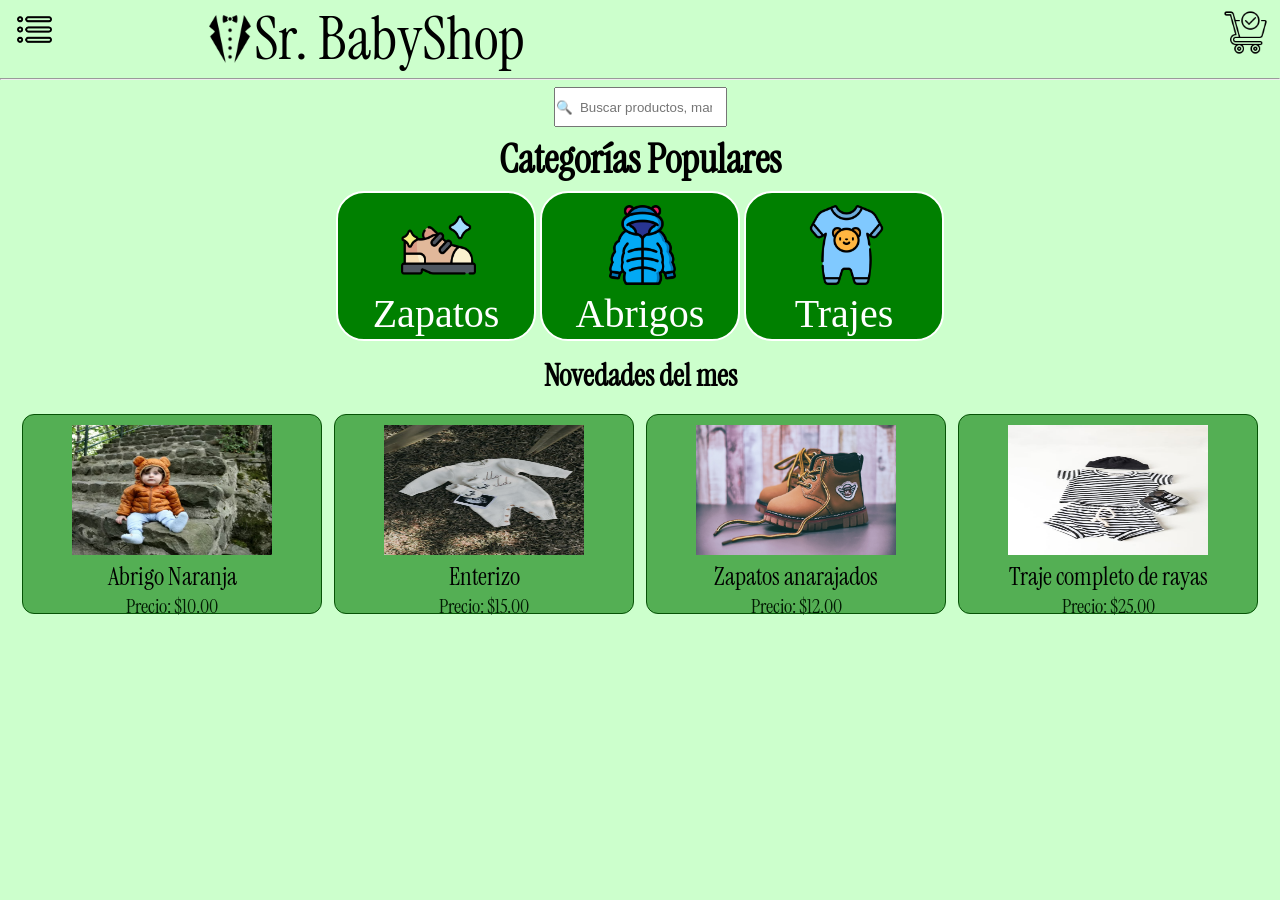
<file: index.html>
<!DOCTYPE html>
<html lang="en">
<head>
    <meta charset="UTF-8">
    <meta name="viewport" content="width=device-width, initial-scale=1.0">
    <title>Sr. BabyShop</title>
    <link rel="stylesheet" href="./CSS/style.css">
</head>
<body id="container" class="fondo">
    <header class="header">
        <div class="menu__header">
            <nav class="menu__link">
                <label for="barra__menu" class="bar__menu"><img class="imagen__barra" src="./IMG/barra_menu.png" alt="barra de menú"></label>
                <input type="checkbox" id="barra__menu" class="barra__menu">
                <ul class="opciones">
                     <p class="word">Sr. BabyShop</p><br>
                    <details class="menu__deplegue">
                    <summary class="submenu__despeque">Catálogo</summary>
                            <ul class="subopciones__menu">
                                <li class="menu__item"><a class="submenu__link" id="submenu__lin" href="./catalogo.html">Todos los productos</a></li>
                                <li class="menu__item"><a class="submenu__link" id="submenu__lin" href="./abrigos.html">Abrigos</a></li>
                                <li class="menu__item"><a class="submenu__link" id="submenu__lin" href="./trajes.html">Trajes</a></li>
                                <li class="menu__item"><a class="submenu__link" id="submenu__lin" href="./catalogo.html">Zapatos</a></li>
                            </ul>
                    </details></li>
                    <li class="menu__item"><a class="menu__link" href="./checkout.html">Checkout</a></li>
                    <li class="menu__item"><a class="menu__link" href="./hitorial.html">Perfil</a></li>
                    <li class="menu__item"><a class="menu__link" href="./historial-pedido.html">Historial</a></li><hr>
                    <li class="menu__item"><a class="menu__link" href="./carrito.html">Carrito</a></li>
                    <li class="menu__item"><a class="menu__link" href="./carroVacio.html">Pantalla Vacía</a></li>
                    <li class="menu__item"><a class="menu__link" href="./historial-pedido.html">Historial de pedidos</a></li>
                    <li class="menu__item"><a class="menu__link" href="./soporte.html">Soporte</a></li>
                </ul>
        </div>
        <div class="header__logo">
            <img id="menuimagen__logo" src="./IMG/logo.png" alt="Logo de un traje">
            <p class="menubrand__name">Sr. BabyShop</p>
        </div>
        <div class="menu__carrito">
            <a class="menu__nameLogo" href="./carrito.html"><img class="imagen__carrito" src="./IMG/carrito_compra.png" alt=""></a>
        </div>
            </nav>    
    </header>
    <hr>

    <main class="principal">
        <div class="main__buscardor">
            <form action="./search" method="get" class="buscar">
                <input class="input__search" type="search" name="q" placeholder="🔍  Buscar productos, marcas .....">
            </form>
        
        </div>
        <div class="tittle">
            <h3 class="main__tittle">Categorías Populares</h3>
        </div>
        <div class="contenido__seccion">
            <div class="main__seccion">
                <a href="./zapatos.html"><img class="seccion__fist" src="./IMG/ZapLogo.png" alt="Icono de un par de zapatos"></a>
                <p class="text__fist">Zapatos</p>
            </div>
            <div class="main__seccion">
                <a href="./abrigos.html"><img class="seccion__fist" src="./IMG/AbrLogo.png" alt="Icono de un abrigo"></a>
                <p class="text__fist">Abrigos</p>
            </div>
            <div class="main__seccion">
                <a href="./trajes.html"><img class="seccion__fist" src="./IMG/LoTraje.png" alt="Logo de un traje"></a>
                <p class="text__fist">Trajes</p>
            </div>
        </div>
        <div>
            <h3 class="title__novedad">Novedades del mes</h3>
        </div>
        <section class="seccion">
            <div class="seccion__novedad">
                <a href="./abrigos.html#abrigoNaraja"><img class="seccion__imagen" src="./IMG/abrigos1.png" alt="Abrigo Anarajando"></a>
                <p class="seccion__name">Abrigo Naranja</p>
                <p class="seccion__price">Precio: $10.00</p>
            </div>
            <div class="seccion__novedad">
                <a href="./trajes.html#enterizo"><img class="seccion__imagen" src="./IMG/traje.png" alt="Enterizo blanco"></a>
                <p class="seccion__name">Enterizo</p>
                <p class="seccion__price">Precio: $15.00</p>
            </div>
            <div class="seccion__novedad">
                <a href="./zapatos.html"><img class="seccion__imagen" src="./IMG/shoes.png" alt="Zapatos naranjas"></a>
                <p class="seccion__name">Zapatos anarajados</p>
                <p class="seccion__price">Precio: $12.00</p>
            </div>
            <div class="seccion__novedad">
                <a href="./trajes.html"><img class="seccion__imagen" src="./IMG/traje1.png" alt="Traje de rayas"></a>
                <p class="seccion__name">Traje completo de rayas</p>
                <p class="seccion__price">Precio: $25.00</p>
            </div>
        </section>
    </main>
</body>
</html>
</file>
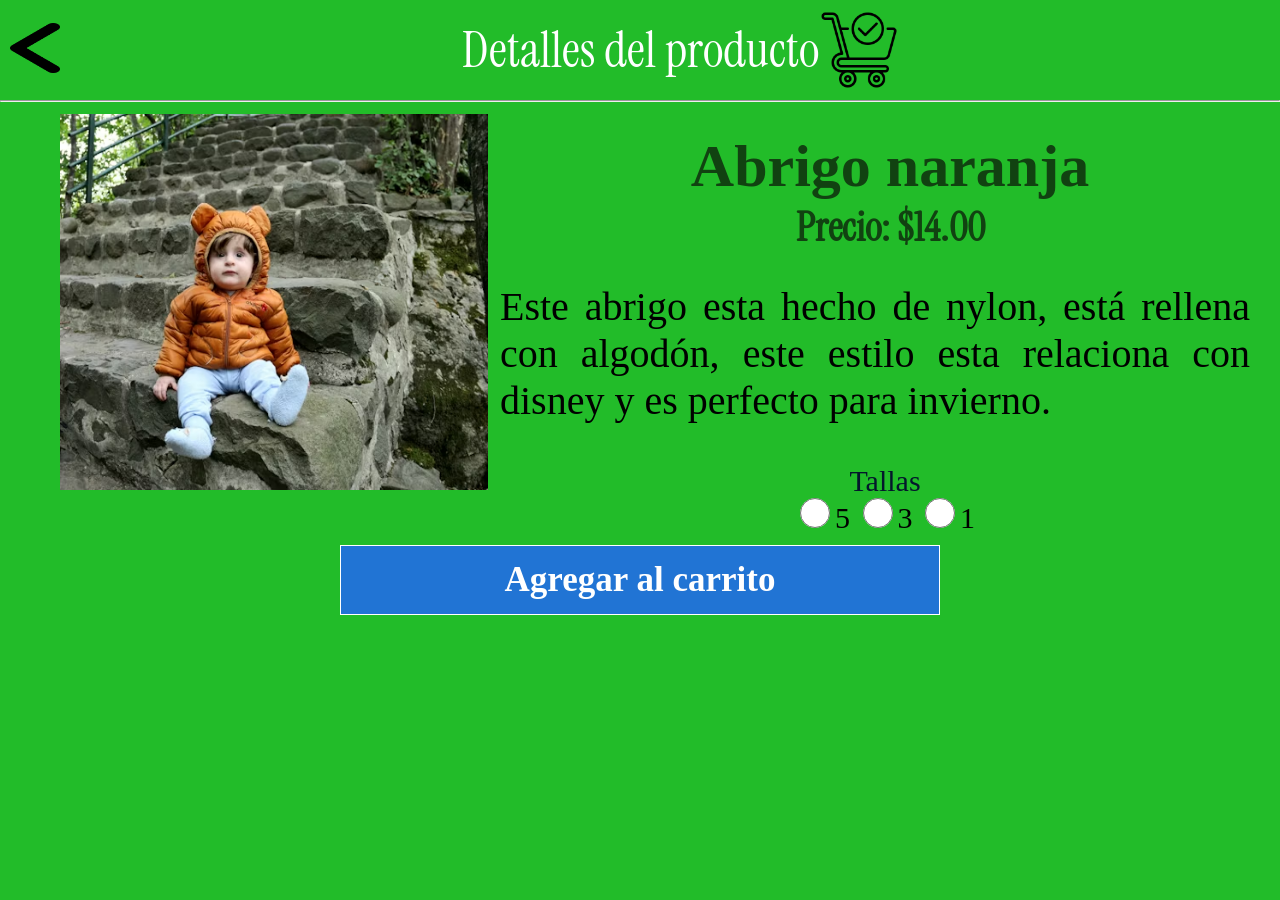
<file: abrigos.html>
<!DOCTYPE html>
<html lang="en">
<head>
    <meta charset="UTF-8">
    <meta name="viewport" content="width=device-width, initial-scale=1.0">
    <title>Abrigo Naraja</title>
    <link rel="stylesheet" href="./CSS/abrigos.css">
</head>
<body class="fondo">
    <header class="heads">
        <nav class="heades">
            <div class="main__header">
                <div class="main__regresar">
                    <a class="main__back" href="./catalogo.html"><img class="imagen__back" src="./IMG/regresar.png" alt="Signo para regresar"></a>
                </div>
                <div class="header__detail">
                    <p class="header__subtitle">Detalles del producto</p>
                </div>
                <div class="main__carrito">
                    <a href="./carrito.html"><img class="imagen__car" src="./IMG/carrito_compra.png" alt="carrito de compra"></a>
                </div>
            </div>
            <hr>
        </nav>
    </header>
    <main class="prince">
        <div class="prince__product">
            <img class="image__producto" src="./IMG/abrigos1.png" alt="Abrigo naranja">
            <h3 class="name__producto">Abrigo naranja</h3>
            <h4 class="price__producto">Precio: $14.00</h4>
            <p class="descriptio__producto">Este abrigo esta hecho de nylon, está rellena con algodón, este estilo esta relaciona con disney y es perfecto para invierno.</p>
        </div>
        <div class="choose__size">
            <label class="choose" for="size">Tallas</label><br>
            <input class="choose" type="radio" name="size" value="5">5
            <input class="choose" type="radio" name="size" value="3">3
            <input class="choose" type="radio" name="size" value="1">1
        </div>
        <div class="agregar">  <a class="add__car" href="./carrito.html">Agregar al carrito</a></div>
    </main>
</body>
</html>
</file>
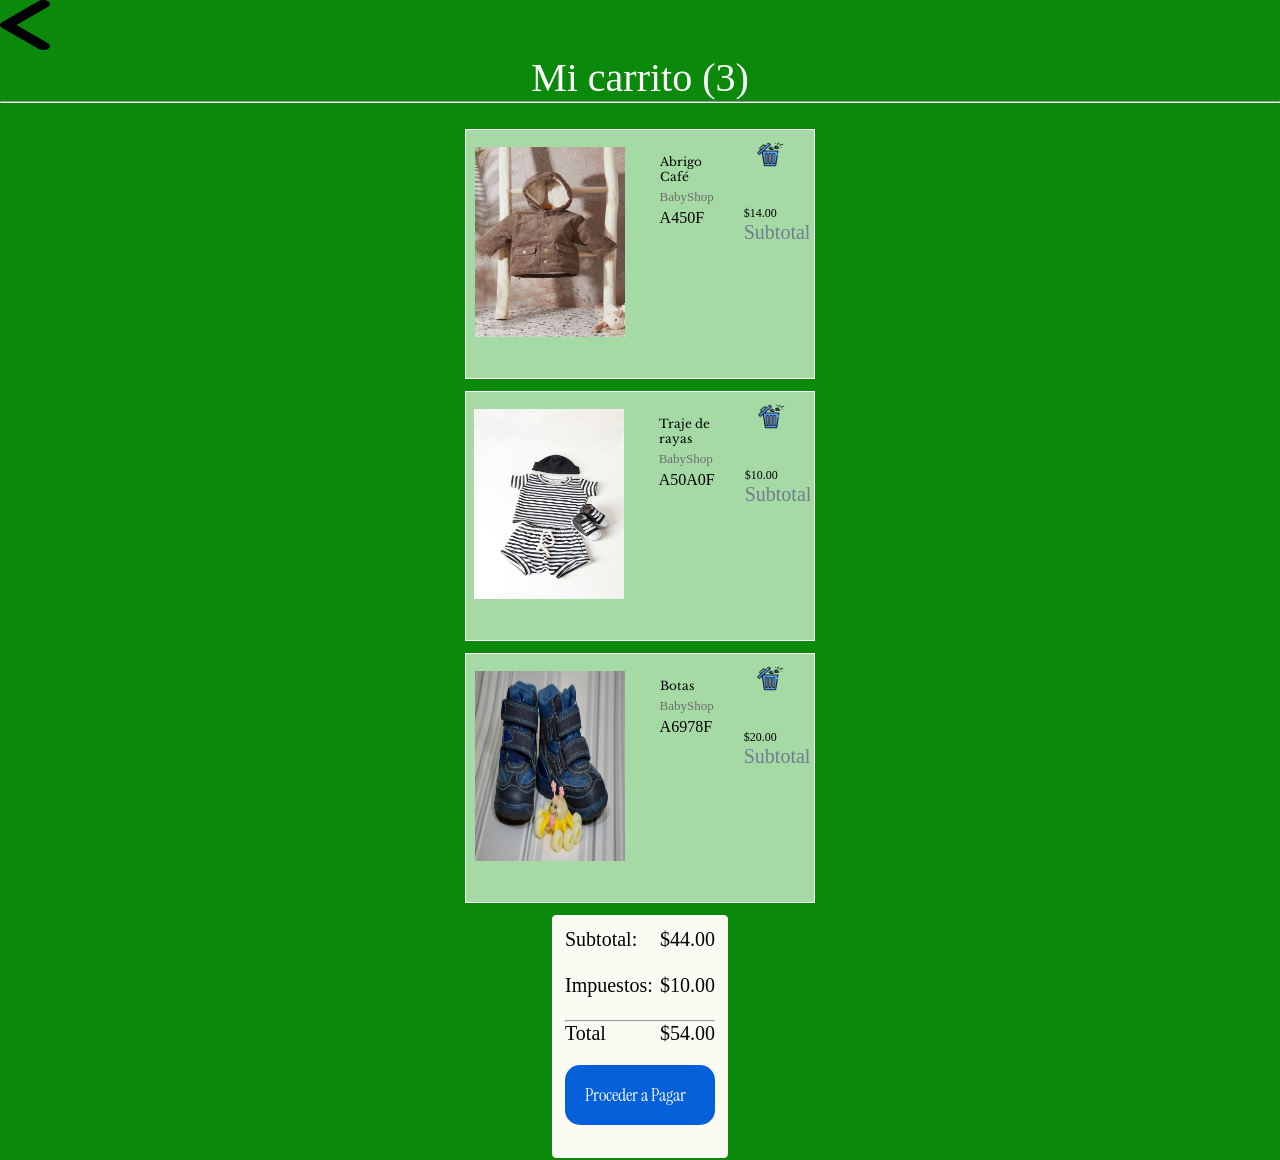
<file: carrito.html>
<!DOCTYPE html>
<html lang="en">
<head>
    <meta charset="UTF-8">
    <meta name="viewport" content="width=device-width, initial-scale=1.0">
    <title>Carrito</title>
    <link rel="stylesheet" href="./CSS/carrito.css">
</head>
<body class="fondo">
    <header class="header">
        <div class="header__div">
            <a href="./index.html"><img class="header__image" src="./IMG/regresar.png" alt=""></a>
        </div>
        <div class="header__tittle">
            <p class="header__text">Mi carrito (3)</p>
        </div>
        <hr>
        <main class="main__car">
            <div class="main__div">
                <section class="section__car">
                    <div class="main__image">
                        <img class="image" src="./IMG/abrigos2.png" alt="Abrigo café">
                    </div>
                    <div class="main__description">
                        <p class="description">Abrigo Café</p>
                        <p class="name">BabyShop</p>
                        <p class="code">A450F</p>
                    </div>
                    <div  class="main__details">
                        <img class="basurero" src="./IMG/basurero.png" alt="Basurero">
                        <p class="price">$14.00</p>
                        <p class="subtotal">Subtotal</p>
                    </div>
                </section>
                <section class="section__car">

                <div class="main__image">
                    <img class="image" src="./IMG/traje1.png" alt="Abrigo café">
                </div>
                <div class="main__description">
                    <p class="description">Traje de rayas</p>
                    <p class="name">BabyShop</p>
                    <p class="code">A50A0F</p>
                </div>
                <div  class="main__details">
                    <img class="basurero" src="./IMG/basurero.png" alt="Basurero">
                    <p class="price">$10.00</p>
                    <p class="subtotal">Subtotal</p>
                </div>
                </section>
                <section class="section__car">
                <div class="main__image">
                    <img class="image" src="./IMG/shoes4.png" alt="Abrigo café">
                </div>
                    <div class="main__description">
                        <p class="description">Botas</p>
                        <p class="name">BabyShop</p>
                        <p class="code">A6978F</p>
                    </div>
                    <div  class="main__details">
                        <img class="basurero" src="./IMG/basurero.png" alt="Basurero">
                        <p class="price">$20.00</p>
                        <p class="subtotal">Subtotal</p>
                    </div>
                </section>
            </div>
            <div class="seccion__pagar">
                <section class="pagar">
                    <div class="pagar__div">
                        <div class="pagar__sutototal">
                            <p class="subtota">Subtotal:</p>
                            <p class="precio">$44.00</p>
                        </div><br>
                    <div class="pagar__impuestos">
                            <p class="Impuestos">Impuestos:</p>
                            <p class="pric">$10.00</p>
                    </div><br><hr>
                        <div class="pagar__total">
                            <p class="total">Total</p>
                            <p class="total__pago">$54.00</p>
                    </div>
                        <div class="pagar__seguir">
                            <a class="seguir" href="./checkout.html"> Proceder a Pagar</a>
                        </div>
                    </div>
                </section>
            </div>
        </main>
    </header>
</body>
</html>
</file>
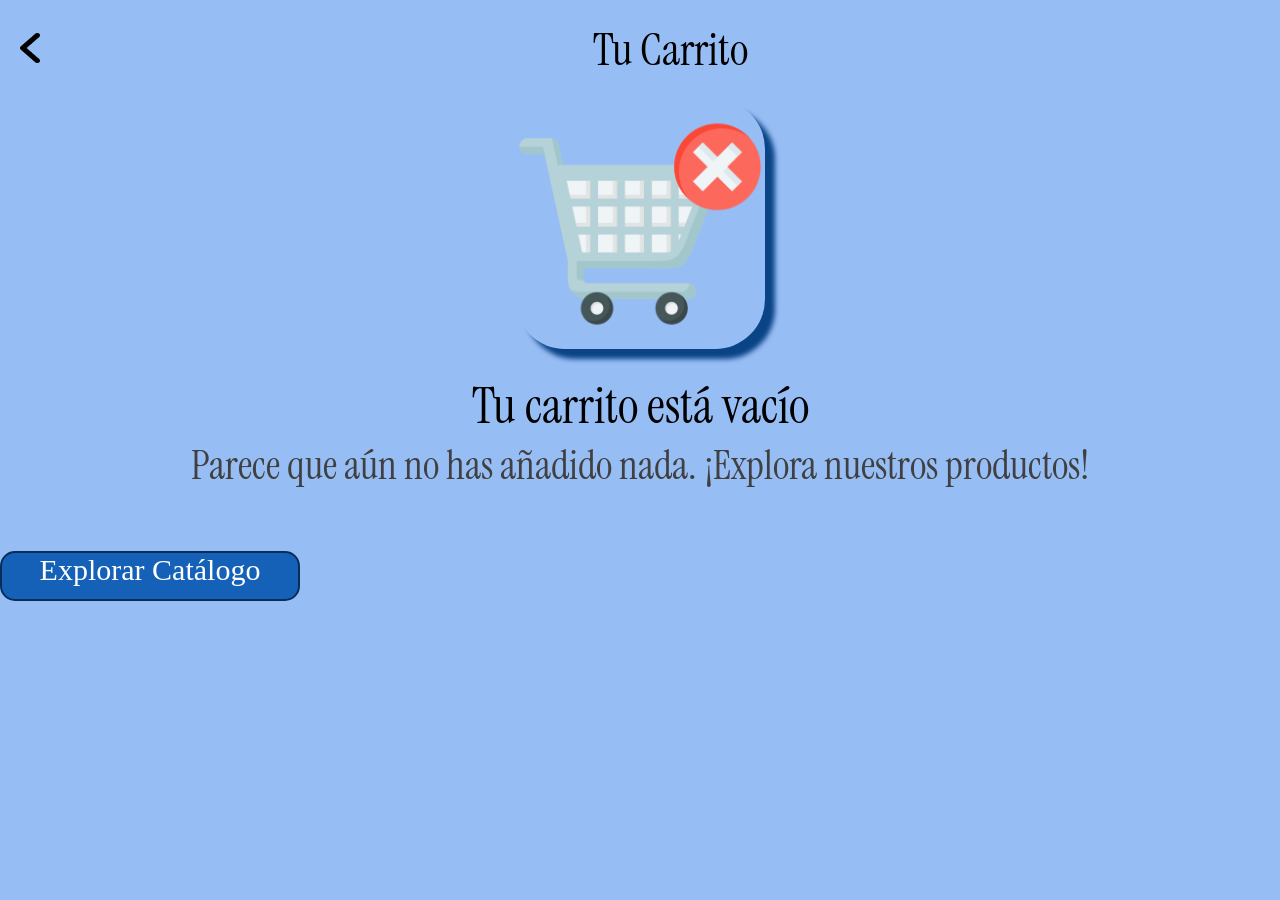
<file: carroVacio.html>
<!DOCTYPE html>
<html lang="en">
<head>
    <meta charset="UTF-8">
    <meta name="viewport" content="width=device-width, initial-scale=1.0">
    <title>Carro Vacío</title>
    <link rel="stylesheet" href="./CSS/carroVacio.css">
</head>
<body class="fondo">
    <header class="header">
        <nav class="header__nav">
            <div class="header__div">
                <div class="header__regresar">
                    <a class="regresar" href="./index.html"> <img class="icono__regresar" src="./IMG/regresar.png" alt="Regresar"></a>
                </div>
            </div>
            <div class="word">
                <p class="header__word">Tu Carrito</p>
            </div>
        </nav>
    </header>
    <main class="main">
        <section class="main__seccion">
            <div class="seccion">
                <img class="imagen" src="./IMG/vacio.png" alt="Carrito de compra vacío">
            </div>
            <div class="description">
                <p class="word">Tu carrito está vacío</p>
                <p class="details">Parece que aún no has añadido nada. ¡Explora nuestros productos!</p>
            </div>
        </main>
        </section>
    <footer class="footer">
        <div class="footer__seccion">
            <a class="bottom" href="./catalogo.html"><p>Explorar Catálogo</p></a>
        </div>
    </footer>
</body>
</html>
</file>
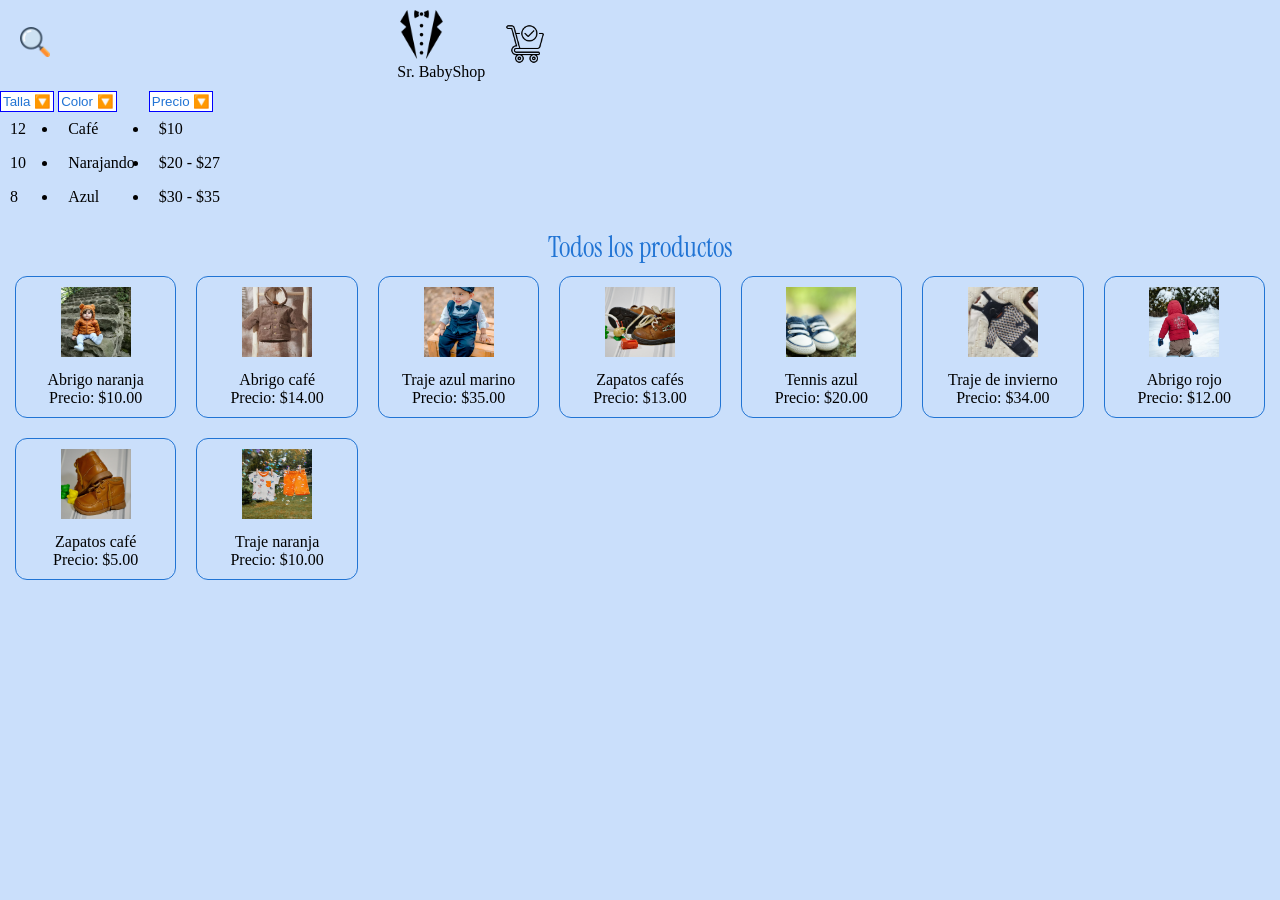
<file: catalogo.html>
<!DOCTYPE html>
<html lang="en">
<head>
    <meta charset="UTF-8">
    <meta name="viewport" content="width=device-width, initial-scale=1.0">
    <title>Catálogo</title>
    <link rel="stylesheet" href="./CSS/catalogo.css">
</head>
<body class="fond" id="body_container">
    <header class="encabezado">
        <div class="encabezado__div">
            <div class="encabezado__buscador">
                <input type="checkbox" id="check" class="chequear">
                <label for="check" class="label"><img class="imagen__lupa" src="./IMG/lupa.png" alt="Lupa de buscador"></label>
                <input type="text" class="chequear__input" placeholder="Buscar......">
            </div>
            <div class="encabezado__logo">
                <img id="menimagen__logo" src="./IMG/logo.png" alt="Logo de un traje">
                <p class="menbrand__name">Sr. BabyShop</p>
            </div>
            <div class="men__carrito">
                <a class="men__nameLogo" href="./carrito.html"><img class="imagen__carrito" src="./IMG/carrito_compra.png" alt=""></a>
            </div>
        </div>
    </header>

    <main class="mains">
        <nav class="menu__lateral">
            <div class="lateral__catag">
                <button class="seleccion__boton">Talla 🔽</button>
                <ul class="lista__selecccion">
                    <li><a href="./abrigos.html">12</a></li>
                    <li><a href="./carrito.html">10</a></li>
                    <li><a href="./trajes.html">8</a></li>
                </ul>
            </div>
            <div class="lateral__catag">
                <button class="seleccion__boton">Color 🔽</button>
                <ul class="lista__selecccion">
                    <li><a href="./abrigos.html">Café</a></li>
                    <li><a href="./carrito.html">Narajando</a></li>
                    <li><a href="./trajes.html">Azul</a></li>
                </ul>
            </div>
            <div class="lateral__catag">
                <button class="seleccion__boton">Precio 🔽</button>
                <ul class="lista__selecccion">
                    <li><a href="./abrigos.html">$10</a></li>
                    <li><a href="./carrito.html">$20 - $27</a></li>
                    <li><a href="./trajes.html">$30 - $35</a></li>
                </ul>
            </div>
        </nav>
        <section class="seccion__prod">
            <div class="product__seccion">
                <p>Todos los productos</p>
            </div>
            <div class="seccion__productos">
                <div class="producto">
                    <a href="./abrigos.html"><img src="./IMG/abrigos1.png" alt="Abrigo narajando"></a>
                    <p>Abrigo naranja</p>
                    <p>Precio: $10.00</p>
                </div>
                <div class="producto">
                    <img src="./IMG/abrigos2.png" alt="Abrigo anaranjado">
                    <p>Abrigo café</p>
                    <p>Precio: $14.00</p>
                </div>
                <div class="producto">
                    <img src="./IMG/traje4.png" alt="Abrigo narajando">
                    <p>Traje azul marino</p>
                    <p>Precio: $35.00</p>
                </div>
                <div class="producto">
                    <img src="./IMG/shoes3.png" alt="Abrigo narajando">
                    <p>Zapatos cafés</p>
                    <p>Precio: $13.00</p>
                </div>
                <div class="producto">
                    <img src="./IMG/shoes7.png" alt="Abrigo narajando">
                    <p>Tennis azul</p>
                    <p>Precio: $20.00</p>
                </div>
                <div class="producto">
                    <img src="./IMG/traje3.png" alt="Abrigo narajando">
                    <p>Traje de invierno</p>
                    <p>Precio: $34.00</p>
                </div>
                <div class="producto">
                    <img src="./IMG/abrigos3.png" alt="Abrigo narajando">
                    <p>Abrigo rojo</p>
                    <p>Precio: $12.00</p>
                </div>
                <div class="producto">
                    <img src="./IMG/shoes6.png" alt="Abrigo narajando">
                    <p>Zapatos café</p>
                    <p>Precio: $5.00</p>
                </div>
                <div class="producto">
                    <img src="./IMG/traje2.png" alt="Abrigo narajando">
                    <p>Traje naranja</p>
                    <p>Precio: $10.00</p>
                </div>
            </div>
        </section>
    </main>
</body>
</html>
</file>
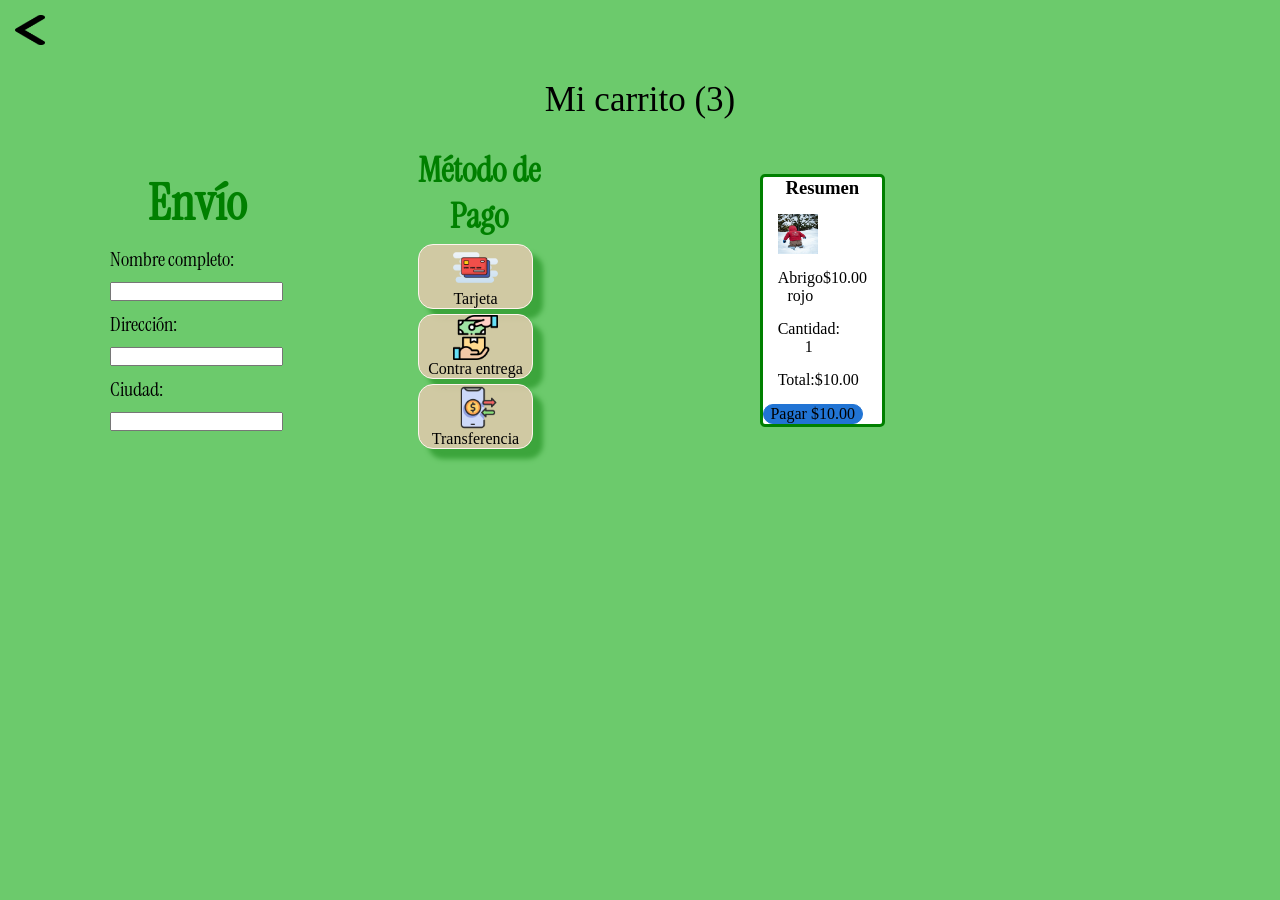
<file: checkout.html>
<!DOCTYPE html>
<html lang="en">
<head>
    <meta charset="UTF-8">
    <meta name="viewport" content="width=device-width, initial-scale=1.0">
    <title>Checkout</title>
    <link rel="stylesheet" href="./CSS/checkout.css">
</head>
<body class="fondo">
    <header class="header">
        <div class="head__div">
            <div class="head">
            <a class="header__image" href="./index.html"><img class="header__image" src="./IMG/regresar.png" alt=""></a>
        </div>
        <div class="text">
             <p class="header__text">Mi carrito (3)</p>
        </div>
        </div>
      
    </header>
    <main class="headers">
        <div class="header__div">
            <h1 class="header__tittle">Envío</h1>
                <section class="document">
                    <label for="name">Nombre completo:</label>
                    <input type="name" class="name" id="name" required>
                    <label for="address">Dirección:</label>
                    <input type="address" class="addres" id="address" required>
                    <label for="city">Ciudad:</label>
                    <input type="city" class="city" class="city" required>
                </section>
        </div>
        <section class="seccion">
            <h3 class="metodo__tittle">Método de Pago</h3>
            <div class="seccion__div" >
                <img class="icono" src="./IMG/tarjeta.png" alt="Pago en tarjeta">
                <p class="letter">Tarjeta</p>
            </div>
            <div class="seccion__div" >
                <img class="icono" src="./IMG/contraentrega.png" alt="Pago contra entrega">
                <p class="letter">Contra entrega</p>
            </div>
            <div class="seccion__div" >
                <img class="icono" src="./IMG/transferencia.png" alt="Pago en transferencia">
                <p class="letter">Transferencia</p>
            </div>
        </section>
        </div>
        <section class="seccion__resumen">
            <div class="resumen__div">
                <div class="section">
                    <h3 class="resume">Resumen</h3>
                    <div class="resumen">
                    
                    <img class="img" src="./IMG/abrigos3.png" alt="Abrigo rojo">
                    </div>
                <div class="resumen">
                    <p>Abrigo rojo</p>
                    <p>$10.00</p>
                </div>
                <div class="resumen"> <p>Cantidad: 1</p></div>
                <div class="resumen">
                    <p>Total:</p>
                    <p>$10.00</p>
                </div>
            </div>
            <div class="div__pagar">
                <p class="pagar">Pagar $10.00</p>
            </div>
        </section>
    </main>
</body>
</html>
</file>
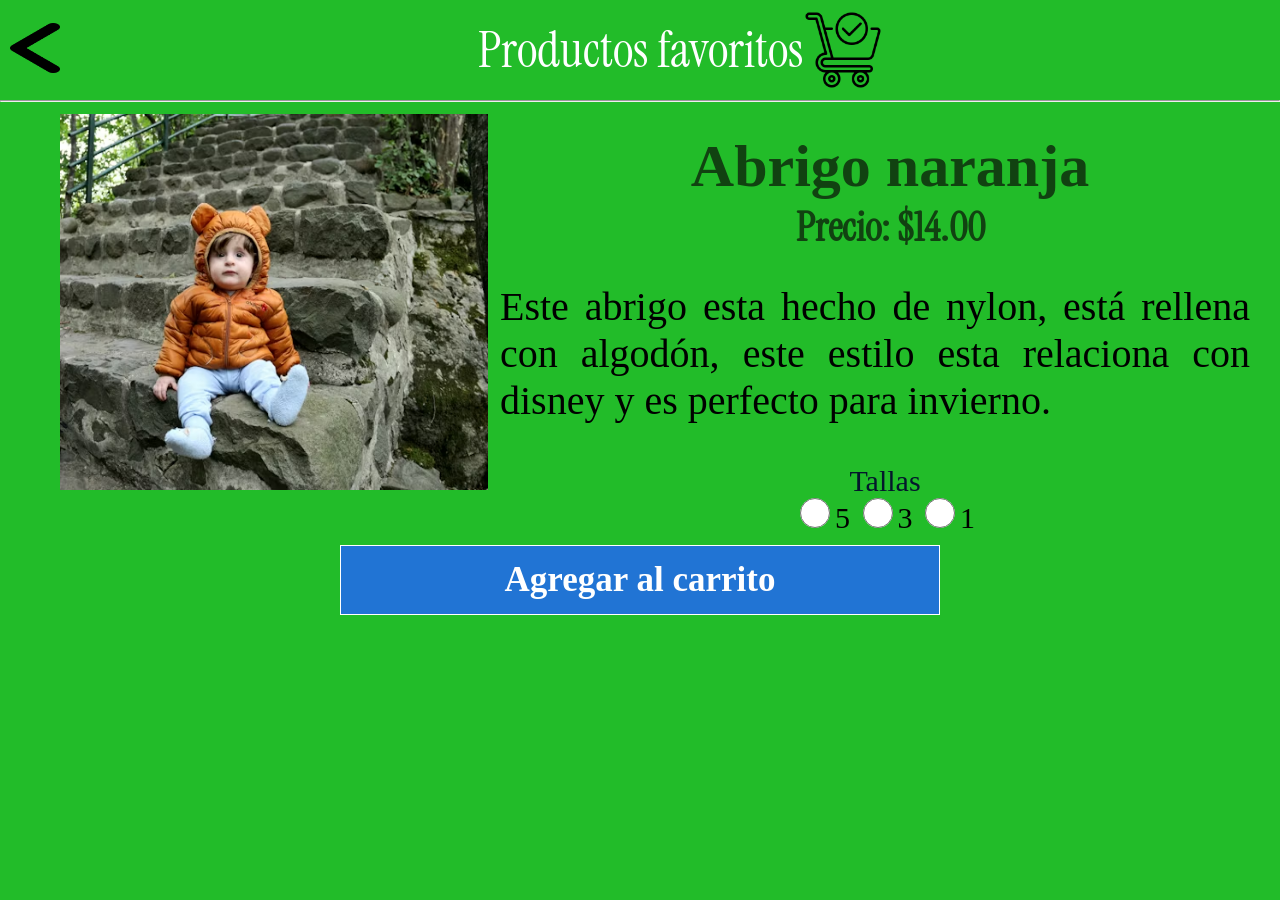
<file: favoritos.html>
<!DOCTYPE html>
<html lang="en">
<head>
    <meta charset="UTF-8">
    <meta name="viewport" content="width=device-width, initial-scale=1.0">
    <title>Favoritos</title>
</head>
 <link rel="stylesheet" href="./CSS/favoritos.css">
</head>
<body class="fondo">
    <header class="heads">
        <nav class="heades">
            <div class="main__header">
                <div class="main__regresar">
                    <a class="main__back" href="./catalogo.html"><img class="imagen__back" src="./IMG/regresar.png" alt="Signo para regresar"></a>
                </div>
                <div class="header__detail">
                    <p class="header__subtitle">Productos favoritos</p>
                </div>
                <div class="main__carrito">
                    <a href="./carrito.html"><img class="imagen__car" src="./IMG/carrito_compra.png" alt="carrito de compra"></a>
                </div>
            </div>
            <hr>
        </nav>
    </header>
    <main class="prince">
        <div class="prince__product">
            <img class="image__producto" src="./IMG/abrigos1.png" alt="Abrigo naranja">
            <h3 class="name__producto">Abrigo naranja</h3>
            <h4 class="price__producto">Precio: $14.00</h4>
            <p class="descriptio__producto">Este abrigo esta hecho de nylon, está rellena con algodón, este estilo esta relaciona con disney y es perfecto para invierno.</p>
        </div>
        <div class="choose__size">
            <label class="choose" for="size">Tallas</label><br>
            <input class="choose" type="radio" name="size" value="5">5
            <input class="choose" type="radio" name="size" value="3">3
            <input class="choose" type="radio" name="size" value="1">1
        </div>
        <div class="agregar">  <a class="add__car" href="./carrito.html">Agregar al carrito</a></div>
    </main>
</body>
</html>
</file>
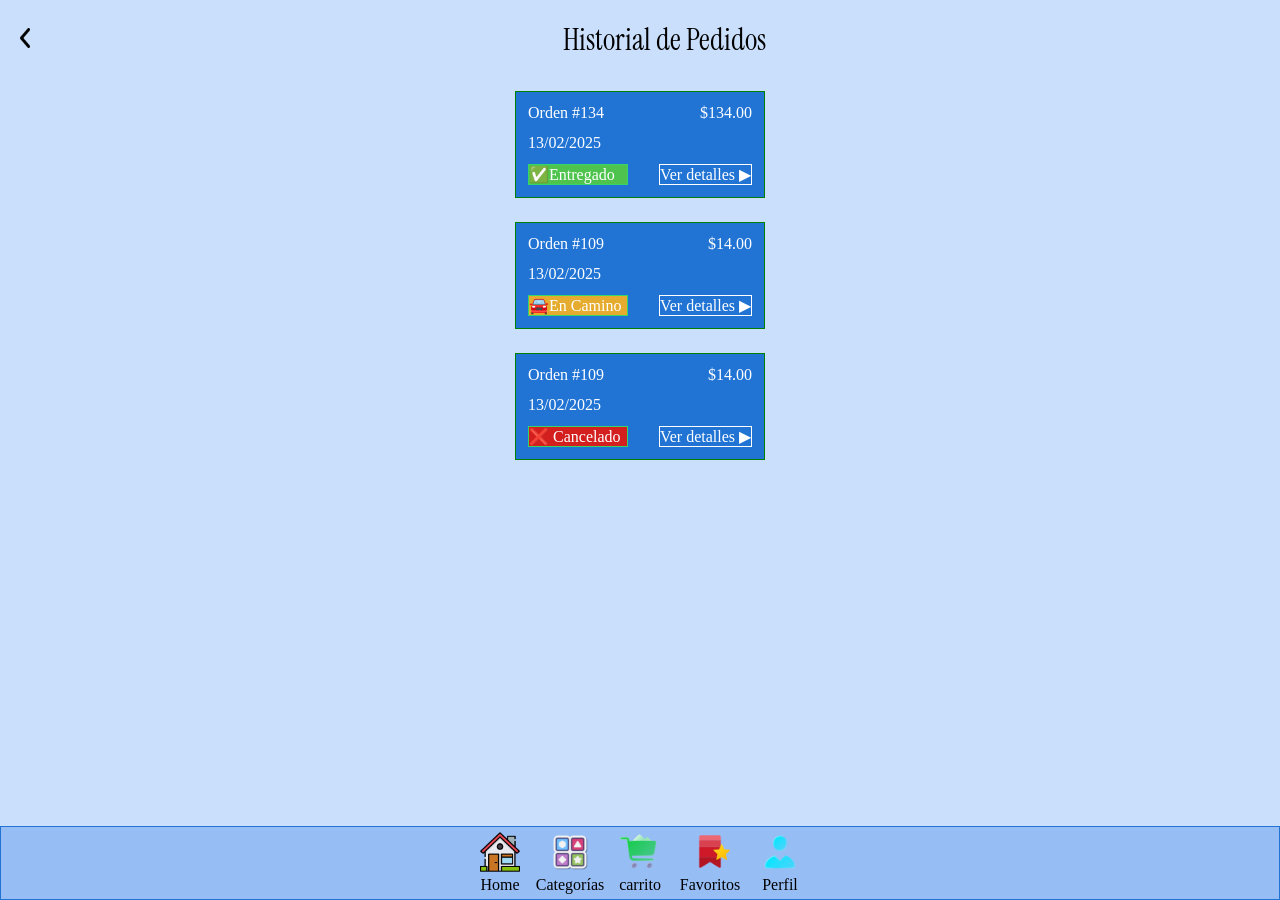
<file: historial-pedido.html>
<!DOCTYPE html>
<html lang="en">
<head>
    <meta charset="UTF-8">
    <meta name="viewport" content="width=device-width, initial-scale=1.0">
    <title>Historial del Pedidos</title>
    <link rel="stylesheet" href="./CSS/historial-pedido.css">
</head>
<body class="fondo">
    <header class="header">
        <nav class="header__nav">
            <div class="header__div">
                <div class="header__regresar">
                    <a class="regresar" href="./index.html"> <img class="icono__regresar" src="./IMG/regresar.png" alt="Regresar"></a>
                </div>
            </div>
            <div class="word">
                <p class="header__word">Historial de Pedidos</p>
            </div>
            <hr>
        </nav>
    </header>
    <main class="main">
        <section class="main__seccion">
            <div class="seccion">
                <div class="main__div">
                    <p class="orden">Orden #134</p>
                    <p class="price">$134.00</p>
                </div>
                <div class="main__div">
                    <p class="fecha">13/02/2025</p>
                </div>
                <div class="main__div">
                    <p class="entrega">✅Entregado</p>
                    <p class="detalles">Ver detalles ▶︎</p>
                </div>
            </div>
        </section>
        <section class="main__seccion">
            <div class="seccion">
                <div class="main__div">
                    <p class="orden">Orden #109</p>
                    <p class="price">$14.00</p>
                </div>
                <div class="main__div">
                    <p class="fecha">13/02/2025</p>
                </div>
                <div class="main__div">
                    <p class="encamino">🚘En Camino</p>
                    <p class="detalles">Ver detalles ▶︎</p>
                </div>
            </div>
        </section>
         <section class="main__seccion">
            <div class="seccion">
                <div class="main__div">
                    <p class="orden">Orden #109</p>
                    <p class="price">$14.00</p>
                </div>
                <div class="main__div">
                    <p class="fecha">13/02/2025</p>
                </div>
                <div class="main__div">
                    <p class="cancelado">❌ Cancelado</p>
                    <p class="detalles">Ver detalles ▶︎</p>
                </div>
            </div>
        </section>
    </main>
     <footer class="pie__pagina">
        <nav class="nav__menu">
            <div class="seccion__submenu">
                <div class="pie__menu">
                    <a class="link" href="./index.html"><img class="img" src="./IMG/home.png" alt="Menú home"></a>
                    <p class="word">Home</p>
                </div>
                <div class="pie__menu">
                    <a class="link" href="./catalogo.html"><img class="img" src="./IMG/categoria.png" alt="Categorias"></a>
                    <p class="word">Categorías</p>
                </div>
                <div class="pie__menu">
                    <a class="link" href="./carrito.html"><img class="img" src="./IMG/carrito.png" alt="Carrito"></a>
                    <p class="word">carrito</p>
                </div>
                <div class="pie__menu">
                    <a class="link" href="./favoritos.html"><img class="img" src="./IMG/favorito.png" alt="Favoritos"></a>
                    <p class="word">Favoritos</p>
                </div>
                <div class="pie__menu">
                    <a  class="link" href="./perfil.html"><img class="img" src="./IMG/perfil.png" alt="Perfil"></a>
                    <p class="word">Perfil</p>
                </div>
            </div>
    </footer>
    
</body>
</html>
</file>
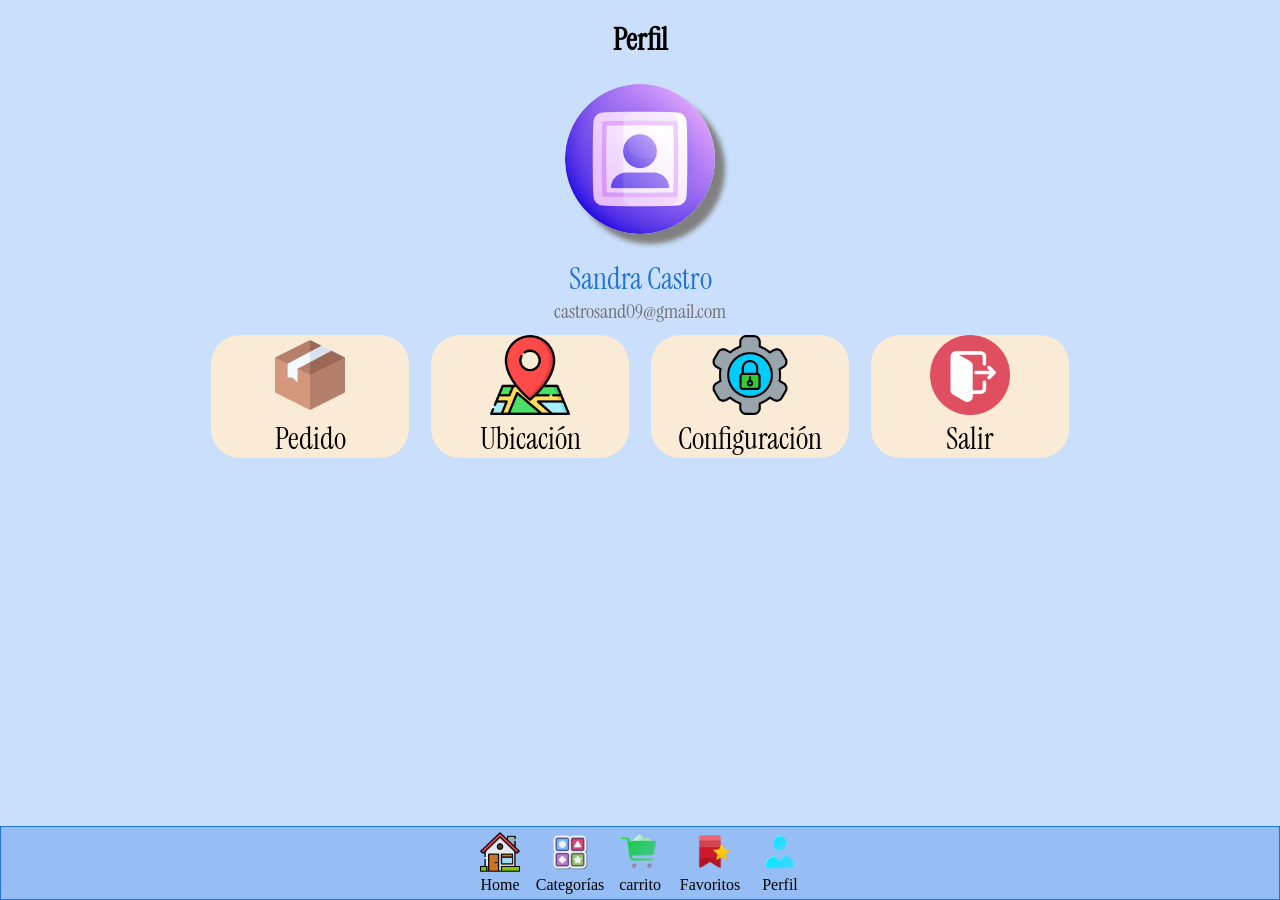
<file: hitorial.html>
<!DOCTYPE html>
<html lang="en">
<head>
    <meta charset="UTF-8">
    <meta name="viewport" content="width=device-width, initial-scale=1.0">
    <title>Historial</title>
    <link rel="stylesheet" href="./CSS/historial.css">
</head>
<body>
   <!DOCTYPE html>
   <html lang="en">
   <head>
    <meta charset="UTF-8">
    <meta name="viewport" content="width=device-width, initial-scale=1.0">
    <title>Historial</title>
   </head>
   <body class="fondo">
    <main class="main">
        <div class="main__div">
            <h3 class="main__tittle">Perfil</h3>
        </div>
        <section class="perfil__personal">
            <div class="main__perfil">
                <img class="perfil" src="./IMG/usuario.png" alt="Imagen de un perfil">
            </div>
            <div class="main__informtion">
                <p class="main__name">Sandra Castro</p>
                <p class="main__email">castrosand09@gmail.com</p>
            </div>
        </section>
        <section class="secion__submenu">
            <div class="seccion__pedido">
                <div class="pedido">
                    <img class="imagen" src="./IMG/caja.png" alt="Caja de pedido">
                    <p class="name">Pedido</p>
                </div>
                <div class="pedido">
                    <img class="imagen" src="./IMG/ubicacion.png" alt="Icono de ubicacion">
                    <p class="name">Ubicación</p>
                </div>
                <div class="pedido">
                    <img class="imagen" src="./IMG/settigs.png" alt="Icono de configuración">
                    <p class="name">Configuración</p>
                </div>
                <div class="pedido">
                    <img class="imagen" src="./IMG/salir.png" alt="Icono de salir">
                    <p class="name">Salir</p>
                </div>
            </div>
        </section>
    </main>
    <footer class="pie__pagina">
        <nav class="nav__menu">
            <div class="seccion__submenu">
                <div class="pie__menu">
                    <a class="link" href="./index.html"><img class="img" src="./IMG/home.png" alt="Menú home"></a>
                    <p class="word">Home</p>
                </div>
                <div class="pie__menu">
                    <a class="link" href="./catalogo.html"><img class="img" src="./IMG/categoria.png" alt="Categorias"></a>
                    <p class="word">Categorías</p>
                </div>
                <div class="pie__menu">
                    <a class="link" href="./carrito.html"><img class="img" src="./IMG/carrito.png" alt="Carrito"></a>
                    <p class="word">carrito</p>
                </div>
                <div class="pie__menu">
                    <a class="link" href="./favoritos.html"><img class="img" src="./IMG/favorito.png" alt="Favoritos"></a>
                    <p class="word">Favoritos</p>
                </div>
                <div class="pie__menu">
                    <a  class="link" href="./perfil.html"><img class="img" src="./IMG/perfil.png" alt="Perfil"></a>
                    <p class="word">Perfil</p>
                </div>
            </div>
    </footer>
   </html>
</body>
</html>
</file>
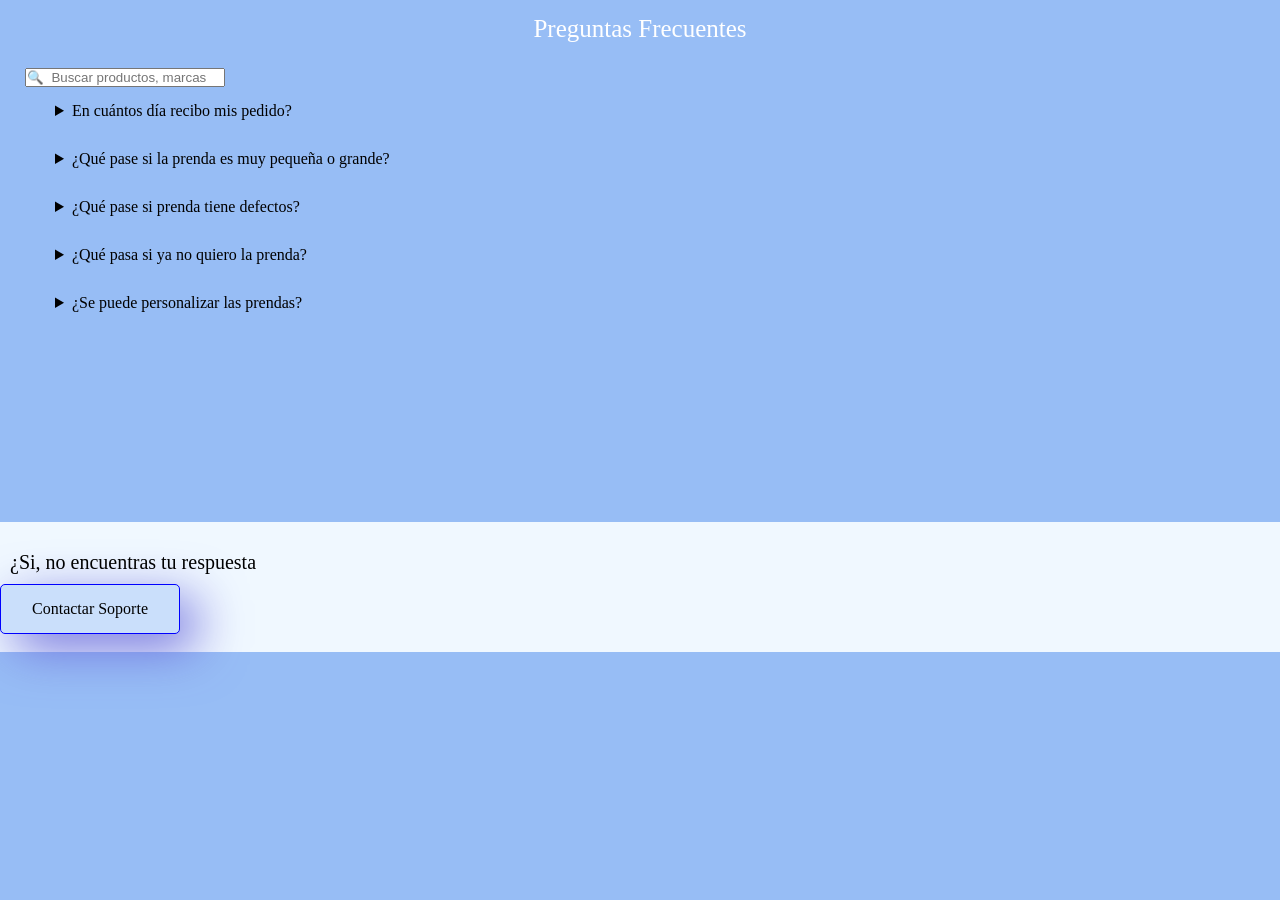
<file: soporte.html>
<!DOCTYPE html>
<html lang="en">
<head>
    <meta charset="UTF-8">
    <meta name="viewport" content="width=device-width, initial-scale=1.0">
    <title>Soporte Técnico</title>
    <link rel="stylesheet" href="./CSS/soporte.css">
</head>
<body class="fondo">
    <header class="header">
        <div class="header__div">
            <p class="header__tittle">Preguntas Frecuentes</p>
        </div>
    </header>
    <main class="main">
        <div class="main__buscardor">
            <form action="./search" method="get" class="buscar">
                <input class="input__search" type="search" name="q" placeholder="🔍  Buscar productos, marcas .....">
            </form>
        </div>
        <div class="seccion">
            <section class="seccion__p">
                <div class="pregunta">
                    <div class="pregunta1">
                        <details class="details" >
                            <summary class="pregunta">En cuántos día recibo mis pedido?</summary>
                            <ul>
                                <li class="lista">
                                    <p class="description">En la capital se demora en tres días habiles.</p>
                                </li>
                                <li class="lista">
                                    <p class="description">En los estados se demora entre 8 días a 15 días habiles.</p>
                                </li>
                            </ul>
                        </details>
                    </div>
                    <div class="pregunta1">
                        <details class="details" >
                            <summary class="pregunta">¿Qué pase si la prenda es muy pequeña o grande?</summary>
                            <ul>
                                <li class="lista">
                                    <p class="description">Se puede cambiar la prenda por la talla correcta.</p>
                                </li>
        
                            </ul>
                        </details>
                    </div>
                    <div class="pregunta1">
                        <details class="details" >
                            <summary class="pregunta">¿Qué pase si prenda tiene defectos?</summary>
                            <ul>
                                <li class="lista">
                                    <p class="description">Se puede cambiar la prenda.</p>
                                </li>
                                <li class="lista">
                                    <p class="description">Se le hace una devolución del producto.</p>
                                </li>
        
                            </ul>
                        </details>
                    </div>
                    <div class="pregunta1">
                        <details class="details" >
                            <summary class="pregunta">¿Qué pasa si ya no quiero la prenda?</summary>
                            <ul>
                                <li class="lista">
                                    <p class="description">Las compras ya realiza, ya no tienen devolución</p>
                                </li>
                            </ul>
                        </details>
                    </div>
                <div class="pregunta1">
                    <details class="details" >
                        <summary class="pregunta">¿Se puede personalizar las prendas?</summary>
                        <ul>
                            <li class="lista">
                                <p class="description">Si, las prendas se pueden personalizar.</p>
                            </li>
                        </ul>
                    </details>
                </div>
            </div>
            </section>
        </div>
    </main>
    <footer class="footer">
        <div class="footer__div">
           <p class="footerp">¿Si, no encuentras tu respuesta</p>
        </div>
        <div class="contacto"> 
            <p class="footerc">Contactar Soporte</p>
        </div>
    </footer>
</body>
</html>
</file>
<file: CSS/style.css>
@import url('https://fonts.googleapis.com/css2?family=Instrument+Serif:ital@0;1&family=Libre+Baskerville:ital,wght@0,400..700;1,400..700&display=swap');

:root{
    --color-menu:#2174d4;
    --background: #97bdf5;
    --subbackground:#cadffb; 
    --title-color: black;
    --letter-color: white;
    --title: "Instrument Serif", serif;
    --letter: "Libre Baskerville", serif;
}

*{
    padding: 0;
    margin: 0;
    box-sizing: border-box;
}

.fondo{
    background:var(--subbackground);

}
/*Menu*/
.word{
    color: var(--background);
    font-weight: bold;
    font-size: 20px;
}
.header{
    display: flex;
    flex-direction: row;
}
/*Menu despegable*/
.barra__menu{
    display: none;
}

.bar__menu{
    font-size: 30px;
    user-select: none;
    cursor: pointer;
}
.opciones{
    display:none;
    position: absolute;
    background-color: var(--color-menu);
    list-style: none;
    padding: 30px;
    border: 12px solid var(--color-menu);
}
.opciones li a {
    text-decoration: none;
    display: block;
    padding: 8px 15px;
    
}

.menu__link{
    color: var(--letter-color);
    font-family: var(--letter);
}

.opciones li a:hover{
    background-color: #def7ff;
    color: black;
}
.barra__menu:checked ~ .opciones {
    display:block;
}

.imagen__barra{
    height: 25px;
    width: 25px;
    padding-left: 5px;
}

/*Submenu despegable*/

.menu__link{
    flex: 1;
    justify-content: flex-start;
}

.submenu__link{
    text-decoration: none;
    color:black;
    font-family: Arial, Helvetica, sans-serif;
}

#submenu__lin:hover{
    color: var(--color-menu);
    background-color: white;
}
.subopciones__menu{
    list-style-type:none;
    padding-left: 30px;
}

/*Logo*/
.header__logo {
    flex: 1;
    justify-content: center;
    align-items: center;
}

#menuimagen__logo {
    width: auto;
    height: 1em;
    align-content: center;
}
.header__logo{
    justify-content: center;
    display: flex;
    align-items: center;

}

.menubrand__name{
    font-family: var(--title);
    font-size: 15px;
}

/*Carrito de compra*/
.menu__carrito{
    flex: 1;
    justify-content: flex-end;
    padding-top: 10px;
    display: flex;
    padding-right: 12px;
}

.imagen__carrito{
    width: 30px;
    height: 30px;
}

/*Buscador*/

.buscar{
    display: flex;
    justify-content: center;
    height: 40px;
}
/*Titulo de sección*/

.main__tittle{
    padding: 6px;
    font-family: var(--title);
    font-size: 25px;
    text-align: center;
}

/*Seccion de bannner*/
.principal{
    display: inline-block;
    padding: 7px;
    justify-content: center;
    width: 100%;
}
.seccion__fist{
    width: 40px;
    height: 40px;
    justify-content: center;
    padding-left: 5px;
}
.main__seccion{
    display: inline-block;
    border: 2px solid var(--letter-color);
    background: #2174d4;
    padding: 12px;
    border-radius: 28px;
    min-width: 80px;
    width: auto;
}
.contenido__seccion{
    text-align: center;
    width: 100%;
}
.main__seccion img{
    display: block;
    margin: 0 auto 5px auto;
}
.text__fist{
    color: white;
    text-align: center;
}

/*Sección de las novedades del mes*/
.seccion__novedad{
    border: 2px solid var(--color-menu);
    border-radius: 12px;
    display: inline-block;
    padding: 10px;
    width: 140px;
    margin: 4px;
    
}
/*Sección de imagenes*/
.seccion__imagen{
    width: 80px;
    height: 80px;   
}

/*Secciòn Novedad*/

.title__novedad{
    font-family: var(--title);
    font-size: 23px;
    text-align: center;
    padding: 15px;
}
.seccion{
    text-align: center;
    width: 100%;
}

.seccion img {
    display:block;
    margin: 0px auto 5px auto;
}

/*Sección de nombre y precio*/
.seccion__name {
    font-family: var(--title);
}
.seccion__price{
    font-family: var(--title);
}
@media(min-width:800px) and (max-width:1280px){
    .fondo{
        background-color: #CCFFCC;
    }
    .imagen__carrito{
    width: 45px;
    height: 45px;
}
    .menubrand__name{
        font-size: 60px;
    }
    #menuimagen__logo {
    width: auto;
    height: 3em;
    align-content: center;
}
    .imagen__barra{
        width: 40px;
        height: 35px;
        margin: 12px;
    }
    .main__seccion{
        background: green;
        width: 200px;
        height: 150px;
    }
   
    .seccion__fist{
        width: 80px;
        height: 80px;
    }
    .text__fist{
        font-size: 40px;
    }
    .main__tittle{
        font-size: 40px;
    }
    .title__novedad{
        font-size: 30px;
    }
    .seccion__novedad{
        border: 1px solid rgb(6, 83, 6);
        background-color: rgba(5, 121, 5, 0.596);
        width: 300px;
        height: 200px;
    }
    .seccion__imagen{
        width: 200px;
        height: 130px;
    }
    .seccion__name{
        font-size: 25px;
        color: rgb(0, 0, 0);
    }
    .seccion__price{
        font-size:20px ;
        color: rgb(2, 27, 3);
    }

}
</file>
<file: CSS/abrigos.css>
@import url('https://fonts.googleapis.com/css2?family=Instrument+Serif:ital@0;1&family=Libre+Baskerville:ital,wght@0,400..700;1,400..700&display=swap');

:root{
    --color-menu:#2174d4;
    --background: #97bdf5;
    --subbackground:#cadffb; 
    --title-color: black;
    --letter-color: white;
    --title: "Instrument Serif", serif;
    --letter: "Libre Baskerville", serif;
}

*{
    padding: 0;
    margin: 0;
    box-sizing: border-box;
}

.fondo{
    background:var(--subbackground);

}
.heades{
  width: 100%;
}
.main__header{
  display: grid;
  grid-template-columns: 1fr auto 1fr;
  align-items: center;
  padding: 10px;
  width: 100%;
}

.imagen__back{
  width: 35px;
  height: 35px;
}

.header__subtitle{
  font-family: var(--title);
  color: #064083;
  font-size: 25px;
  text-align: center;
}

.imagen__car{
  display: flex;
  justify-content: flex-end;
  width: 40px;
  height: 40px;
  justify-self: end;
}

.image__producto{
  width: 200px;
  height: 200px;
  display: block;
  margin: 0 auto;
  align-content: center;
  padding: 12px;
}

.name__producto{
  font-family: var(--title0);
  font-size: 30px;
  text-align: center;
  color: #064083;
}
.price{
  display: flex;
  text-align: center;
  flex-direction: column;
  width: 100px;
}
.price__producto{
  font-family: var(--title);
  font-size: 25px;
  color: black;
  text-align: center;
}

.descriptio__producto{
  text-align: justify;
  padding: 12px;
  font-size: 25px;
}

.choose{
  display:inline-flex;
  width: 30px;
  height: 30px;
  justify-content: center;
  
}

.choose__size{
  padding: 10px;
  text-align: center;
  font-size: 30px;
}
.add__car{
  text-decoration: none;
  color: black;
  padding: 10px;
  font-weight: bold;
  font-size: 30px;
}
.agregar{
  background-color: #2174d4;
  border: 1px solid white;
  margin: 0 auto;
  width: 300px;
  height: 70px;
  display: flex;
  justify-content: center;
  align-items: center;
}

@media (min-width:1280px){
  .fondo{
    background-color: rgb(82, 181, 247);
  }
  .header__subtitle{
    color: white;
    font-size: 50px;
  }
  .imagen__car{
    width: 80px;
    height: 80px;
  }
  .imagen__back{
    width: 60px;
    height: 60px;
  }
  .image__producto{
    width: 600px;
    height: 500px;
    float: left;
    padding-left: 60px;
  }
  .name__producto{
    padding-top: 30px;
    font-size: 60px;
  }
  .price__producto{
    font-size: 40px;
  }
  .descriptio__producto{
    font-size: 30px;
    padding: 30px;
  }
  .choose{
    font-size: 30px;
    color: #04172c;
    width: 40px;
    height: 30px;
  }
  .add__car{
    color: white;
    font-size: 35px;
  }
  .agregar{
    width: 600px;
    padding: 30px;
  }
}

@media (min-width:800px) and (max-width:1280px){
  .fondo{
    background-color: rgba(5, 180, 13, 0.884);
  }
  .header__subtitle{
    color: white;
    font-size: 50px;
  }
  .imagen__car{
    width: 80px;
    height: 80px;
  }
  .imagen__back{
    width: 50px;
    height: 50px;
  }
  .image__producto{
    width: 500px;
    height: 400px;
  }
  .name__producto{
    padding-top: 30px;
    font-size: 60px;
    color: rgb(17, 66, 17);
  }
  .price__producto{
    font-size: 40px;
    color: rgb(17, 66, 17);
  }
  .descriptio__producto{
    font-size: 40px;
    padding: 30px;
  }
  .choose{
    font-size: 30px;
    color: #04172c;
    width: 40px;
    height: 30px;
  }
  .add__car{
    color: white;
    font-size: 35px;
  }
  .agregar{
    width: 600px;
    padding: 30px;
  }
}
</file>
<file: CSS/carrito.css>
@import url('https://fonts.googleapis.com/css2?family=Instrument+Serif:ital@0;1&family=Libre+Baskerville:ital,wght@0,400..700;1,400..700&display=swap');

:root{
    --color-menu:#2174d4;
    --background: #97bdf5;
    --subbackground:#cadffb; 
    --title-color: black;
    --letter-color: white;
    --title: "Instrument Serif", serif;
    --letter: "Libre Baskerville", serif;
}

*{
    padding: 0;
    margin: 0;
    box-sizing: border-box;
}

.fondo{
    background:var(--color-menu);
}
.header__div{
    display: inline;
}

.header__image{
    width: 30px;
    height: 30px;
}
.header__text{
    font-family: white;
    font-size: 20px;
    text-align: center;
}
.main__car{
    display: flex;
    flex-direction: column;
    margin: 2px;
    padding-top: 12px;
    align-items: center;
}
.section__car{
    border: 1px solid white;
    background-color: var(--background);
    display: grid;
    grid-template-columns: 1fr auto 1fr;
    gap: 30px;
    width: 260px;
    justify-content: center;
    padding: 12px;
    margin: 12px;

}
.image{
    width: 55px;
    height: 93px;
    margin: 5px;
}
.basurero{
    width: 40px;
    height: 25px;
    padding-left: 12px;
}
.description{
    color: black;
    font-family: var(--letter);
    font-size: 12px;
    padding-top: 12px;
}
.name{
    color: rgb(110, 109, 109);
    font-size: 13px;
    padding-top: 5px;
}
.code{
    padding-top: 4px;
}

.price{
    font-size: 12px;
    padding-top: 35px;
}
.subtotal{
    color: #6f7d8f;
    font-size: 14px;
}

.pagar__div{
    border: 1px solid white;
    background-color: #fbfbf4;
    border-radius: 4px;
    padding: 12px;
}
.pagar__sutototal{
    display: grid;
    grid-template-columns: 1fr auto;
}
.pagar__impuestos{
    display: grid;
    grid-template-columns: 1fr auto;
}

.pagar__total{
    display: grid;
    grid-template-columns: 1fr auto;
}

.pagar__seguir{
    border: #6f7d8f;
    background-color: #0460d8;
    border-radius: 15px;
    width: 150px;
    height: 60px;
    display: flex;
    justify-items: center;
    align-items: center;
    margin: 20px auto;
}
.seguir{
    color: #fcfafa;
    text-align:center;
    font-family: var(--title);
    font-size: 18px;
    margin: 20px;
    text-decoration: none;
}
.pagar__seguir:hover{
    columns: white;
}

@media (min-width:1280px){
    .fondo{
        background-color: rgb(10, 137, 10);
    }
    .header__image{
        width: 50px;
        height: 50px;
    }
    .header__text{
        color: white;
        font-size: 40px;
    }
    .section__car{
        background-color: rgb(165, 218, 165);
        width: 350px;
        height: 250px;
    }
    .image{
        width: 150px;
        height: 190px ;
    }
    .subtotal{
        font-size: 20px;
    }
    .pagar{
        font-size: 20px;
    }
    .paga__seguir{
        width: 30px;
    }
    .main_div{
        display: inline-flex;
        justify-content: center; 
        align-content: center;
    }
    .seccion__pagar{
        flex: 1;
        display: flex;
        flex-direction:column;
        justify-content:center;
    }
        
}
</file>
<file: CSS/carroVacio.css>
@import url('https://fonts.googleapis.com/css2?family=Instrument+Serif:ital@0;1&family=Libre+Baskerville:ital,wght@0,400..700;1,400..700&display=swap');

:root{
    --color-menu:#2174d4;
    --background: #97bdf5;
    --subbackground:#cadffb; 
    --title-color: black;
    --letter-color: white;
    --title: "Instrument Serif", serif;
    --letter: "Libre Baskerville", serif;
}

*{
    padding: 0;
    margin: 0;
    box-sizing: border-box;
}

.fondo{
    background:#CCFFCC;

}
.header__nav{
    display: flex;
    align-items: center;
    margin: 20px;
    width: 100%;
    
}


.icono__regresar{
    width: 10px;
    height: 20px;
    

}
.header__word{
    font-family: var(--title);
    font-size:30px ;
}

.word{
    flex-grow: 1;
    text-align: center;
    
}

.imagen{
    width: 200px;
    height: 200px;
    box-shadow: 5px 5px 5px 0px rgb(33, 187, 19);
    border-radius: 50px;
}
.main__seccion{
    justify-items: center;
    text-align: center;
}

.word{
    font-family: var(--title);
    font-size: 40px;
}

.details{
    font-family: var(--title);
    color: rgb(65, 64, 64);
    font-size: 30px;
    padding-bottom: 60px;
}
.footer__seccion{
    border-radius: 15px;
    border: 1px solid green;
    background-color: rgb(4, 73, 4);
    width: 180px;
   
}
.bottom{
    text-decoration: none;
    color: white;
    font-size: 30px;
}
.footer{
    text-align: center;
    justify-items: center;
}
.description{
    padding-top: 20px;
}

@media(min-width:800px)and (max-width:1280px){
    .imagen{
        width: 250px;
        height: 250px;
        box-shadow:10px 10px 5px 0px #0a4486;
    }
    .fondo{
        background-color: var(--background);
    }
    .footer__seccion{
        background-color: #1661b8;
        border:2px solid #072e5a;
        width: 300px;
        height: 50px;
    }
    .word{
        font-size: 50px;
    }
    .details{
        font-size: 40px;
    }
    .header__word{
        font-size: 45px;
    }
    .icono__regresar{
        width: 20px;
        height: 30px;
    }
}
</file>
<file: CSS/catalogo.css>
@import url('https://fonts.googleapis.com/css2?family=Instrument+Serif:ital@0;1&family=Libre+Baskerville:ital,wght@0,400..700;1,400..700&display=swap');

:root{
    --color-menu:#2174d4;
    --background: #97bdf5;
    --subbackground:#cadffb; 
    --title-color: black;
    --letter-color: white;
    --title: "Instrument Serif", serif;
    --letter: "Libre Baskerville", serif;
}

*{
    padding: 0;
    margin: 0;
    box-sizing: border-box;
}

.fond{
    background:var(--subbackground);

}
/* Encabezado*/
.encabezado__div{
    display: grid;
    grid-template-columns: 1fr auto 1fr;
    gap:20px;
    padding: 10px 20px;
    align-items: center;
}
/*Menú de opciones por categorìas */

/*Buscador*/
.encabezado__buscador{
    position: relative;
    display: flex;
    align-items: center;
}
.chequear{
    display: none;
}
.label{
    font-size: 30px;
    cursor: pointer;
    z-index: 2;
}
.imagen__lupa{
    width: 30px;
    height: 30px;
}
.chequear__input{
    width:0;
    opacity: 0;
    transition: all 0.5s ease;
    position: absolute;
    left: 30px;
    border:none;
    outline: none;
    padding: 0;
}

.chequear:checked + .label + .chequear__input{
    width: 200px;
    opacity: 1;
    padding: 1px;
    border: 1px solid var(--color-menu);
}
/*Catàlogo*/
.product__seccion{
    font-family: var(--title);
    color: var(--color-menu);
    font-size: 28px;
    text-align: center;
    padding-top: 15px;
}
/*Menú lateral */
.lateral__catag{
    position: relative;
    display: inline-block;
}
.seleccion__boton{
    background: white;
    color: var(--color-menu);
    cursor: pointer;
    padding: 2px;
    border: 1px solid blue;
    text-align: left;
}
.lista__seleccion{
    display: none;
    position: absolute;
    background-color: white;
    list-style: none;
    box-shadow: 0px 8px 16px gray;
    z-index: 1;
    min-width: 100px;
}

.lista__selecccion li a{
    color: black;
    padding: 8px 10px;
    text-decoration: none;
    display: block;
}
.lista__selecccion li a:hover{
    background-color: #2174d4;
}

.lateral__catag:hover .lista__selecccion{
    display: block;
}


/*Productos del catágolo*/

.seccion__productos{
    display: grid;
    grid-template-columns: repeat(auto-fit, minmax(150px, 1fr));
    gap: 20px;
    align-items: center;
    padding: 10px 15px;

}


.producto{
    display: inline-block;
    align-items: center;
    text-align: center;
    flex-direction: column;
    border: 1px solid var(--color-menu);
    border-radius: 12px;
    padding: 10px 14px;
    gap: 13px;
}
.producto img {
    width: 70px;
    height: 70px;
    object-fit: cover; 
    margin-bottom: 10px;
}
.encabezado__div{
    display: grid;
    grid-template-columns: 1fr auto 1fr auto 1fr;
}
#menimagen__logo{
    width: 49px;
}
.imagen__carrito{
    width: 40px;
    justify-items: flex-end;

}
.encabezado{
    display: inline;
}
</file>
<file: CSS/checkout.css>
@import url('https://fonts.googleapis.com/css2?family=Instrument+Serif:ital@0;1&family=Libre+Baskerville:ital,wght@0,400..700;1,400..700&display=swap');

:root{
    --color-menu:#2174d4;
    --background: #97bdf5;
    --subbackground:#cadffb; 
    --title-color: black;
    --letter-color: white;
    --title: "Instrument Serif", serif;
    --letter: "Libre Baskerville", serif;
}

*{
    padding: 0;
    margin: 0;
    box-sizing: border-box;
}

.fondo{
<<<<<<< HEAD
    background:var(--background
    )
=======
    background:var(--background);
}
.head{
    display: flex;
    justify-content: flex-start;
    padding: 15px;
>>>>>>> 2d6c94d65723a47de450a3818a9e80f987c1323f
}

.header__image{
    width: 30px;
    height: 30px;
}
.text{
    display: flex;
    justify-content: center;
    margin: 20px;


}
.header__text{
    font-size: 25px;
}
.headers{
    display: flex;
}
.header__tittle{
    font-family: var(--title);
    color: var(--color-menu);
    font-size: 50px;
    padding: 10px;
    display: flex;
    justify-content: center;
    
}
.document input{
    display:flex;
    margin: 10px;
}
.document label{
    margin: 10px;
    font-family: var(--title);
    font-size: 20px;
}
.seccion{
    display: block;
    justify-content: center;
    align-items: center;
}
.metodo__tittle{
    color: #2174d4;
    font-family:var(--title);
    font-size: 25px;
    text-align: center;
}
.icono{
    width: 45px;
    height: 45px;
}
.seccion__div{
    background-color: rgba(221, 202, 170, 0.89);
    border: 1px solid seashell;
    border-radius: 15px;
    width: 115px;
    margin: 5px;
    display: flex;
    justify-items: center;
    align-items: center;
    flex-direction: column;
    box-shadow: #2174d4 10px 10px 5px 0px;
}

.headers{
    display: inline-block;
    align-items: center;
    justify-items: center;
}
.seccion__resumen{
    display: flex;
    justify-items: center;
    align-content: center;
    text-align: center;
    margin: 15px;
}
.resumen__div{
    border: 1px solid blue;
    background-color: white;
    border-radius: 5px;
    justify-items: center;
}
.resumne{
    color: black;
    font-family: var(--title);
    font-size: 30px;
}

.img{
    height: 40px;
    width: 40px;
}

.resumen{
    display: grid;
    grid-template-columns: 1fr auto 1fr auto ;
    margin: 15px;


}


.pagar{
    border: 1px solid var(--color-menu);
    background-color: #2174d4;
    border-radius: 12px;
    width: 100px;
    height: 4%;
}

@media (min-width:800px){
    .header__text{
        font-size: 35px;
    }
    .fondo{
        background-color: rgba(84, 194, 84, 0.856);
    }
    .headers{
        width: 100vh;
    }
    .header__tittle{
        color: green
    }
    .metodo__tittle{
        color: green;
        font-size: 35px;
    }
    .headers{
        display: grid;
        grid-template-columns: 1fr 1fr 1fr;
    }
    .header__div{
        margin: 20px;
        padding-left:80px;
    }
    .seccion{
        padding-left: 100px;
        
    }
    .seccion__resumen{
        padding-left: 200px;
    }
    .seccion__div{
         box-shadow: 10px 10px 5px 0px rgb(60, 165, 60);
    }
    .resumen__div{
        border: 3px solid green;
    }
}
</file>
<file: CSS/favoritos.css>
@import url('https://fonts.googleapis.com/css2?family=Instrument+Serif:ital@0;1&family=Libre+Baskerville:ital,wght@0,400..700;1,400..700&display=swap');

:root{
    --color-menu:#2174d4;
    --background: #97bdf5;
    --subbackground:#cadffb; 
    --title-color: black;
    --letter-color: white;
    --title: "Instrument Serif", serif;
    --letter: "Libre Baskerville", serif;
}

*{
    padding: 0;
    margin: 0;
    box-sizing: border-box;
}

.fondo{
    background:var(--subbackground);

}
.heades{
  width: 100%;
}
.main__header{
  display: grid;
  grid-template-columns: 1fr auto 1fr;
  align-items: center;
  padding: 10px;
  width: 100%;
}

.imagen__back{
  width: 35px;
  height: 35px;
}

.header__subtitle{
  font-family: var(--title);
  color: #064083;
  font-size: 25px;
  text-align: center;
}

.imagen__car{
  display: flex;
  justify-content: flex-end;
  width: 40px;
  height: 40px;
  justify-self: end;
}

.image__producto{
  width: 200px;
  height: 200px;
  display: block;
  margin: 0 auto;
  align-content: center;
  padding: 12px;
}

.name__producto{
  font-family: var(--title0);
  font-size: 30px;
  text-align: center;
  color: #064083;
}
.price{
  display: flex;
  text-align: center;
  flex-direction: column;
  width: 100px;
}
.price__producto{
  font-family: var(--title);
  font-size: 25px;
  color: black;
  text-align: center;
}

.descriptio__producto{
  text-align: justify;
  padding: 12px;
  font-size: 25px;
}

.choose{
  display:inline-flex;
  width: 30px;
  height: 30px;
  justify-content: center;
  
}

.choose__size{
  padding: 10px;
  text-align: center;
  font-size: 30px;
}
.add__car{
  text-decoration: none;
  color: black;
  padding: 10px;
  font-weight: bold;
  font-size: 30px;
}
.agregar{
  background-color: #2174d4;
  border: 1px solid white;
  margin: 0 auto;
  width: 300px;
  height: 70px;
  display: flex;
  justify-content: center;
  align-items: center;
}

@media (min-width:1280px){
  .fondo{
    background-color: rgb(82, 181, 247);
  }
  .header__subtitle{
    color: white;
    font-size: 50px;
  }
  .imagen__car{
    width: 80px;
    height: 80px;
  }
  .imagen__back{
    width: 60px;
    height: 60px;
  }
  .image__producto{
    width: 600px;
    height: 500px;
    float: left;
    padding-left: 60px;
  }
  .name__producto{
    padding-top: 30px;
    font-size: 60px;
  }
  .price__producto{
    font-size: 40px;
  }
  .descriptio__producto{
    font-size: 30px;
    padding: 30px;
  }
  .choose{
    font-size: 30px;
    color: #04172c;
    width: 40px;
    height: 30px;
  }
  .add__car{
    color: white;
    font-size: 35px;
  }
  .agregar{
    width: 600px;
    padding: 30px;
  }
}

@media (min-width:800px) and (max-width:1280px){
  .fondo{
    background-color: rgba(5, 180, 13, 0.884);
  }
  .header__subtitle{
    color: white;
    font-size: 50px;
  }
  .imagen__car{
    width: 80px;
    height: 80px;
  }
  .imagen__back{
    width: 50px;
    height: 50px;
  }
  .image__producto{
    width: 500px;
    height: 400px;
  }
  .name__producto{
    padding-top: 30px;
    font-size: 60px;
    color: rgb(17, 66, 17);
  }
  .price__producto{
    font-size: 40px;
    color: rgb(17, 66, 17);
  }
  .descriptio__producto{
    font-size: 40px;
    padding: 30px;
  }
  .choose{
    font-size: 30px;
    color: #04172c;
    width: 40px;
    height: 30px;
  }
  .add__car{
    color: white;
    font-size: 35px;
  }
  .agregar{
    width: 600px;
    padding: 30px;
  }
}
</file>
<file: CSS/historial-pedido.css>
@import url('https://fonts.googleapis.com/css2?family=Instrument+Serif:ital@0;1&family=Libre+Baskerville:ital,wght@0,400..700;1,400..700&display=swap');

:root{
    --color-menu:#2174d4;
    --background: #97bdf5;
    --subbackground:#cadffb; 
    --title-color: black;
    --letter-color: white;
    --title: "Instrument Serif", serif;
    --letter: "Libre Baskerville", serif;
}

*{
    padding: 0;
    margin: 0;
    box-sizing: border-box;
}

.fondo{
    background:#CCFFCC;

}
.header__nav{
    display: flex;
    align-items: center;
    margin: 20px;
    width: 100%;
    
}
.main__seccion{
    display: flex;
    justify-content: center;
}

.icono__regresar{
    width: 10px;
    height: 20px;
    

}
.header__word{
    font-family: var(--title);
    font-size:30px ;
}

.word{
    flex-grow: 1;
    text-align: center;
    
}

.main__div{
    display: grid;
    grid-template-columns: 1fr auto ;
    margin: 12px;

}

.seccion{
    border: 1px solid green;
    background-color: green;
    width: 250px;
    margin: 12px;
}

.main__div p{
    color: white;
}

.entrega{
    border: 1px solid #38d467;
    background-color: rgb(78, 196, 78) ;
    width: 100px;
}
.detalles{
    border: 1px solid white;
    
}
.encamino{
    border: 1px solid #38d467;
    background-color: rgb(230, 172, 47) ;
    width: 100px;
}
.cancelado{
    border: 1px solid #38d467;
    background-color: rgb(212, 31, 31) ;
    width: 100px;
}
.seccion__pedido{
    display: flex;
    flex-direction: column;
    justify-content: center;
    align-items: center;
    text-align: center;
    
}
.img{
    width: 40px;
    height: 40px;
}


.seccion__submenu{
    border: 1px solid green;
    background-color: #9ad897b6;
    display: flex;
    align-items: flex-end;
    justify-content: center;
    text-align: center;
    padding: 5px 0px;
    position: fixed;
    bottom: 0;
    width: 100%;

   
}

.link{
    padding-top: 50px;
    text-decoration: none;
    margin: 15px;  
}

@media(min-width:800px) and (max-width:1280px){
    .fondo{
        background-color: var(--subbackground);
    }
     .seccion__submenu{
        display: flex;
        flex-direction: row;
    }
    .seccion__submenu{
        border: 1px solid var(--color-menu);
        background-color: #97bdf5;
        display: flex;
        align-items: flex-end;
        justify-content: center;
        text-align: center;
        padding: 5px 0px;
        position: relative;
        position: fixed;
        width: 100%;
    }
    .seccion{
        background-color: #2174d4;
    }
}
</file>
<file: CSS/historial.css>
@import url('https://fonts.googleapis.com/css2?family=Instrument+Serif:ital@0;1&family=Libre+Baskerville:ital,wght@0,400..700;1,400..700&display=swap');

:root{
    --color-menu:#2174d4;
    --background: #97bdf5;
    --subbackground:#cadffb; 
    --title-color: black;
    --letter-color: white;
    --title: "Instrument Serif", serif;
    --letter: "Libre Baskerville", serif;
}

*{
    padding: 0;
    margin: 0;
    box-sizing: border-box;
}

.fondo{
    background:#CCFFCC;

}

.main__tittle{
    font-family: var(--title);
    font-size: 30px;
    text-align: center;
    margin-top: 20px;
}
.perfil{
    width: 150px;
    height: 150px;
    border-radius: 85px;
    box-shadow: 10px 10px 5px 0px gray;
}
.main__perfil{
    display: flex;
    align-items: center;
    justify-content: center;
    margin:25px;
}

.main__name{
    font-family: var(--title);
    font-size: 30px;
    color: #2174d4;
}
.main__email{
    font-family: var(--title);
    font-size: 20px;
    color:rgb(114, 112, 112)
}
.main__informtion{
    display: block;
    text-align: center;
}
.imagen{
    width:30px;
    height: 30px;
}
.name{
    font-family: var(--title);
    font-size: 15px;
    text-align: center;
    vertical-align: middle;
}

.pedido{
    border: 1px solid var(--subbackground);
    background-color: antiquewhite;
    border-radius: 30px;
    width: 200px;
    justify-items: center;
    align-content: center;
    margin: 1px;
}
.seccion__pedido{
    display: flex;
    flex-direction: column;
    justify-content: center;
    align-items: center;
    text-align: center;
    
}
.img{
    width: 40px;
    height: 40px;
}


.seccion__submenu{
    border: 1px solid green;
    background-color: #9ad897b6;
    display: flex;
    align-items: flex-end;
    justify-content: center;
    text-align: center;
    padding: 5px 0px;
    position: fixed;
    bottom: 0;
    width: 100%;

   
}

.link{
    padding-top: 50px;
    text-decoration: none;
    margin: 15px;  
}

@media (min-width:800px){
    .fondo{
        background-color: var(--subbackground);
    }
    .imagen{
        width:80px;
        height: 80px;
        object-fit: cover;
    }
    .name{
        font-size: 30px;
    }
    .pedido{
        margin: 10px;
    }
    .seccion__pedido{
        display: flex;
        flex-direction: row;
    }
    .seccion__submenu{
        display: flex;
        flex-direction: row;
    }
    .seccion__submenu{
        border: 1px solid var(--color-menu);
        background-color: #97bdf5;
        display: flex;
        align-items: flex-end;
        justify-content: center;
        text-align: center;
        padding: 5px 0px;
        position: relative;
        position: fixed;
        width: 100%;
    }
}
</file>
<file: CSS/soporte.css>
:root{
    --color-menu:#2174d4;
    --background: #97bdf5;
    --subbackground:#cadffb; 
    --title-color: black;
    --letter-color: white;
    --title: "Instrument Serif", serif;
    --letter: "Libre Baskerville", serif;
}

*{
    padding: 0;
    margin: 0;
    box-sizing: border-box;
}

.fondo{
    background:var(--background);

}
.header{
    display: flex;
    justify-content: center;
    align-items: center; 
    margin: 15px;

}
.header__div{
    display:flex ; 
      
}

.header__tittle{
    color:white;
    font-family: var(--title-color);
    font-size: 25px;
}

.main{
    display: block;
    justify-items: center;
    align-content: center;
    margin: 25px;
}

.input__search{
    width: 200px;
    height: 100%;
    
}
.seccion{
    display: block;
    
}
.pregunta{
    margin: 15px;
}
.footer{
    display: block;
    justify-items: center;
    align-content: center;
    background-color: aliceblue;
    height: 130px;
    margin-top: 180px;
}

.contacto{
    border: 1px solid blue;
    background-color: #cadffb;
    border-radius: 5px;
    width: 180px;
    height: 50px;
    box-shadow: 15px 15px 50px 0px rgb(111, 111, 221);
}
.footerc{
    text-align: center;
    padding-top: 15px;
}
.footerp{
    color: black;
    font-family: var(--title);
    font-size: 20px;
    margin: 10px;
}
details::after{
    content: "";
}
details::after{
    content: 🔨;
}
</file>
